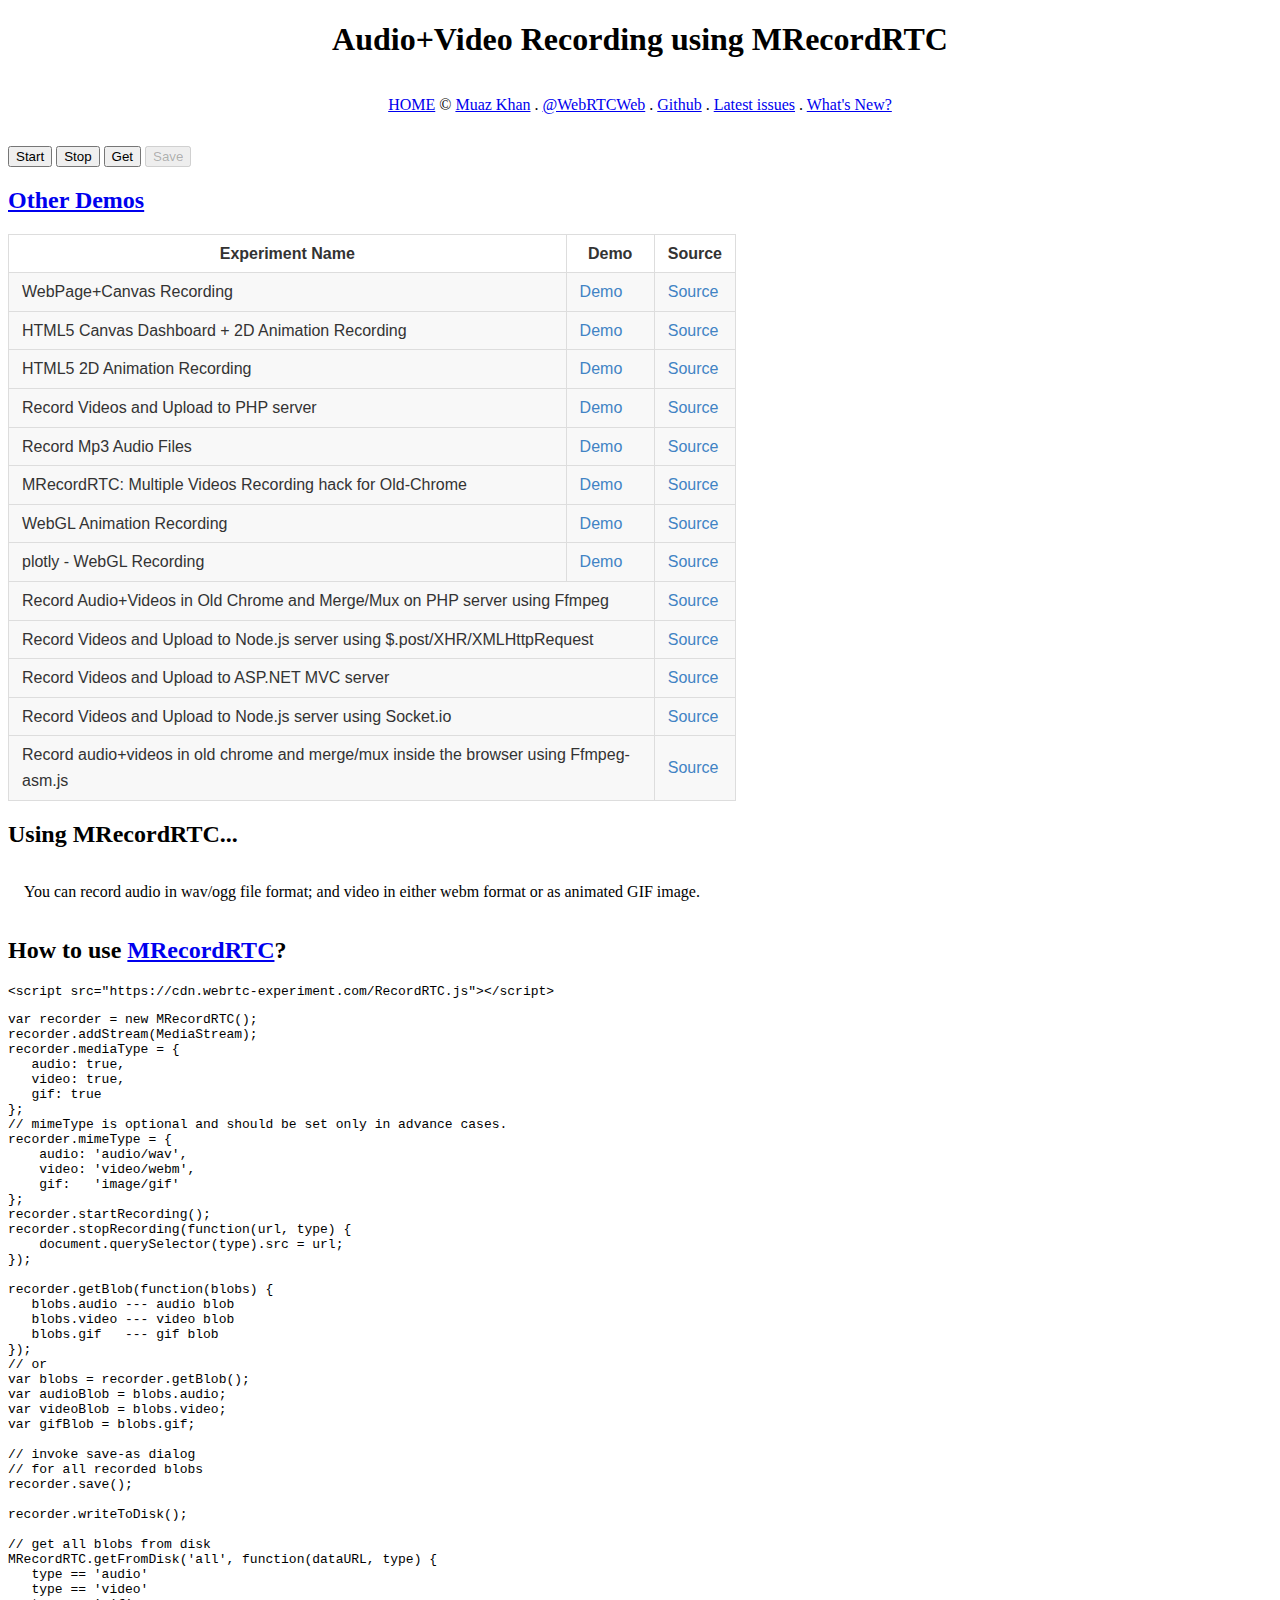
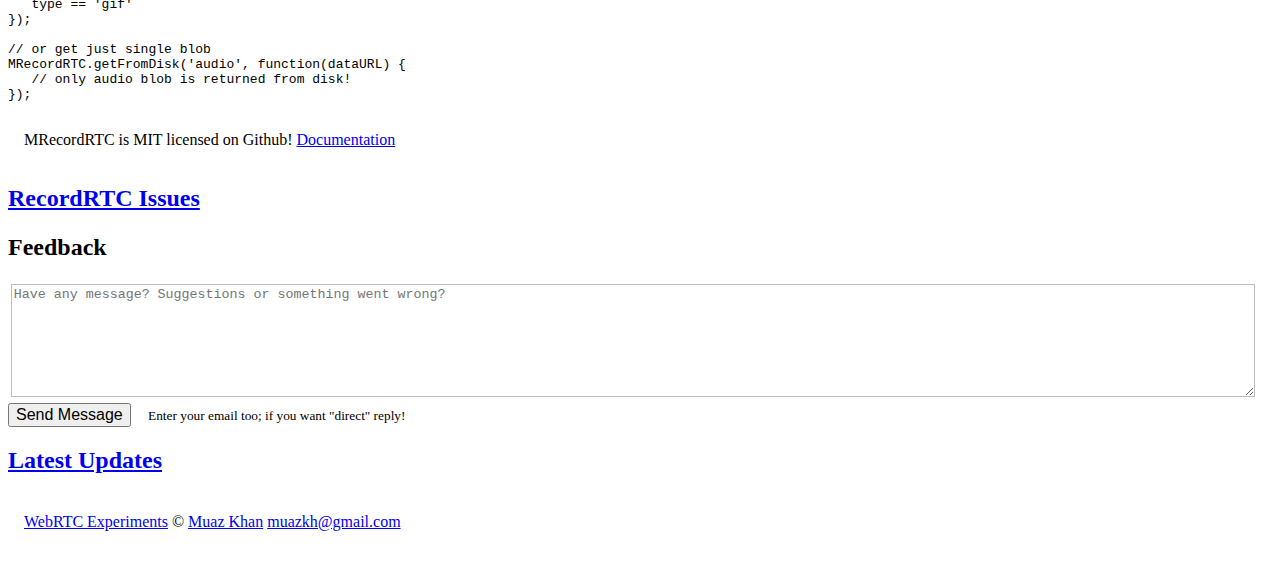
<file: server/bower_components/recordrtc/MRecordRTC/index.html>
<!--
> Muaz Khan     - www.MuazKhan.com
> MIT License   - www.WebRTC-Experiment.com/licence
> Documentation - github.com/muaz-khan/RecordRTC/tree/master/MRecordRTC
-->
<!DOCTYPE html>
<html lang="en">

<head>
    <title>Audio+Video Recording using MRecordRTC</title>
    <meta http-equiv="Content-Type" content="text/html; charset=UTF-8">
    <meta charset="utf-8">
    <meta name="viewport" content="width=device-width, initial-scale=1.0, user-scalable=no">
    <link rel="author" type="text/html" href="https://plus.google.com/+MuazKhan">
    <meta name="author" content="Muaz Khan">
    <meta http-equiv="X-UA-Compatible" content="IE=edge,chrome=1">
    <link rel="stylesheet" href="https://cdn.webrtc-experiment.com/style.css">

    <style>
    audio {
        vertical-align: bottom;
        width: 10em;
    }

    video {
        max-width: 100%;
        vertical-align: top;
    }

    input {
        border: 1px solid #d9d9d9;
        border-radius: 1px;
        font-size: 2em;
        margin: .2em;
        width: 30%;
    }

    p,
    .inner {
        padding: 1em;
    }

    li {
        border-bottom: 1px solid rgb(189, 189, 189);
        border-left: 1px solid rgb(189, 189, 189);
        padding: .5em;
    }

    label {
        display: inline-block;
        width: 8em;
    }
    </style>
    <script>
    document.createElement('article');
    document.createElement('footer');
    </script>

    <!-- script used for audio/video/gif recording -->
    <script src="https://cdn.webrtc-experiment.com/RecordRTC.js"></script>
    <script src="https://cdn.webrtc-experiment.com/DetectRTC.js"></script>
    <script src="https://cdn.webrtc-experiment.com/gif-recorder.js"></script>
    <script src="https://cdn.webrtc-experiment.com/getMediaElement.js"></script>

    <script src="https://webrtc.github.io/adapter/adapter-latest.js"></script>
</head>

<body>
    <article>
        <header style="text-align: center;">
            <h1>
                Audio+Video Recording using MRecordRTC
            </h1>
            <p>
                <a href="https://www.webrtc-experiment.com/">HOME</a>
                <span> &copy; </span>
                <a href="http://www.MuazKhan.com/" target="_blank">Muaz Khan</a> .
                <a href="http://twitter.com/WebRTCWeb" target="_blank" title="Twitter profile for WebRTC Experiments">@WebRTCWeb</a> .
                <a href="https://github.com/muaz-khan?tab=repositories" target="_blank" title="Github Profile">Github</a> .
                <a href="https://github.com/muaz-khan/WebRTC-Experiment/issues?state=open" target="_blank">Latest issues</a> .
                <a href="https://github.com/muaz-khan/WebRTC-Experiment/commits/master" target="_blank">What's New?</a>
            </p>
        </header>

        <div class="github-stargazers"></div>

        <section class="experiment">
            <button id="start">Start</button>
            <button id="stop">Stop</button>
            <button id="get">Get</button>
            <button id="save" disabled>Save</button>
            <div id="videos-container"></div>
            <audio id="audio"></audio>
        </section>

        <section class="experiment" id="other-demos">
            <h2 class="header">
                <a href="#other-demos">Other Demos</a>
            </h2>
            <table style="border-collapse: collapse; border-spacing: 0px; margin-top: 0px; margin-bottom: 16px; display: block; width: 728px; overflow: auto; word-break: normal; color: rgb(51, 51, 51); font-family: 'Helvetica Neue', Helvetica, 'Segoe UI', Arial, freesans, sans-serif; font-size: 16px; line-height: 25.6000003814697px;"><thead><tr style="border-top-width: 1px; border-top-style: solid; border-top-color: rgb(204, 204, 204);"><th style="padding: 6px 13px; border: 1px solid rgb(221, 221, 221);">Experiment Name</th><th style="padding: 6px 13px; border: 1px solid rgb(221, 221, 221);">Demo</th><th style="padding: 6px 13px; border: 1px solid rgb(221, 221, 221);">Source</th></tr></thead>
            <tbody>
                <tr style="border-top-width: 1px; border-top-style: solid; border-top-color: rgb(204, 204, 204); background-color: rgb(248, 248, 248);">
                    <td style="padding: 6px 13px; border: 1px solid rgb(221, 221, 221);">WebPage+Canvas Recording</td>
                    <td style="padding: 6px 13px; border: 1px solid rgb(221, 221, 221);"><a href="https://www.webrtc-experiment.com/RecordRTC/Canvas-Recording/webpage-recording.html" style="color: rgb(65, 131, 196); text-decoration: none; background: transparent;">Demo</a></td>
                    <td style="padding: 6px 13px; border: 1px solid rgb(221, 221, 221);"><a href="https://github.com/muaz-khan/RecordRTC/blob/master/Canvas-Recording/webpage-recording.html" style="color: rgb(65, 131, 196); text-decoration: none; background: transparent;">Source</a></td>
                </tr>

                <tr style="border-top-width: 1px; border-top-style: solid; border-top-color: rgb(204, 204, 204); background-color: rgb(248, 248, 248);">
                    <td style="padding: 6px 13px; border: 1px solid rgb(221, 221, 221);">HTML5 Canvas Dashboard + 2D Animation Recording</td>
                    <td style="padding: 6px 13px; border: 1px solid rgb(221, 221, 221);"><a href="https://www.webrtc-experiment.com/RecordRTC/Canvas-Recording/record-canvas-drawings.html" style="color: rgb(65, 131, 196); text-decoration: none; background: transparent;">Demo</a></td>
                    <td style="padding: 6px 13px; border: 1px solid rgb(221, 221, 221);"><a href="https://github.com/muaz-khan/RecordRTC/blob/master/Canvas-Recording/record-canvas-drawings.html" style="color: rgb(65, 131, 196); text-decoration: none; background: transparent;">Source</a></td>
                </tr>

                <tr style="border-top-width: 1px; border-top-style: solid; border-top-color: rgb(204, 204, 204); background-color: rgb(248, 248, 248);">
                    <td style="padding: 6px 13px; border: 1px solid rgb(221, 221, 221);">HTML5 2D Animation Recording</td>
                    <td style="padding: 6px 13px; border: 1px solid rgb(221, 221, 221);"><a href="https://www.webrtc-experiment.com/RecordRTC/Canvas-Recording/Canvas-Animation-Recording.html" style="color: rgb(65, 131, 196); text-decoration: none; background: transparent;">Demo</a></td>
                    <td style="padding: 6px 13px; border: 1px solid rgb(221, 221, 221);"><a href="https://github.com/muaz-khan/RecordRTC/blob/master/Canvas-Recording/Canvas-Animation-Recording.html" style="color: rgb(65, 131, 196); text-decoration: none; background: transparent;">Source</a></td>
                </tr>

                <tr style="border-top-width: 1px; border-top-style: solid; border-top-color: rgb(204, 204, 204); background-color: rgb(248, 248, 248);">
                    <td style="padding: 6px 13px; border: 1px solid rgb(221, 221, 221);">Record Videos and Upload to PHP server</td>
                    <td style="padding: 6px 13px; border: 1px solid rgb(221, 221, 221);"><a href="https://www.webrtc-experiment.com/RecordRTC/PHP/" style="color: rgb(65, 131, 196); text-decoration: none; background: transparent;">Demo</a></td>
                    <td style="padding: 6px 13px; border: 1px solid rgb(221, 221, 221);"><a href="https://github.com/muaz-khan/RecordRTC/tree/master/RecordRTC-to-PHP" style="color: rgb(65, 131, 196); text-decoration: none; background: transparent;">Source</a></td>
                </tr>

                <tr style="border-top-width: 1px; border-top-style: solid; border-top-color: rgb(204, 204, 204); background-color: rgb(248, 248, 248);">
                    <td style="padding: 6px 13px; border: 1px solid rgb(221, 221, 221);">Record Mp3 Audio Files</td>
                    <td style="padding: 6px 13px; border: 1px solid rgb(221, 221, 221);"><a href="https://www.webrtc-experiment.com/RecordRTC/Record-Mp3-or-Wav.html" style="color: rgb(65, 131, 196); text-decoration: none; background: transparent;">Demo</a></td>
                    <td style="padding: 6px 13px; border: 1px solid rgb(221, 221, 221);"><a href="https://github.com/muaz-khan/RecordRTC/blob/master/simple-demos/Record-Mp3-or-Wav.html" style="color: rgb(65, 131, 196); text-decoration: none; background: transparent;">Source</a></td>
                </tr>

                <tr style="border-top-width: 1px; border-top-style: solid; border-top-color: rgb(204, 204, 204); background-color: rgb(248, 248, 248);">
                    <td style="padding: 6px 13px; border: 1px solid rgb(221, 221, 221);">MRecordRTC: Multiple Videos Recording hack for Old-Chrome</td>
                    <td style="padding: 6px 13px; border: 1px solid rgb(221, 221, 221);"><a href="https://www.webrtc-experiment.com/RecordRTC/MRecordRTC/" style="color: rgb(65, 131, 196); text-decoration: none; background: transparent;">Demo</a></td>
                    <td style="padding: 6px 13px; border: 1px solid rgb(221, 221, 221);"><a href="https://github.com/muaz-khan/RecordRTC/tree/master/MRecordRTC" style="color: rgb(65, 131, 196); text-decoration: none; background: transparent;">Source</a></td>
                </tr>

                <tr style="border-top-width: 1px; border-top-style: solid; border-top-color: rgb(204, 204, 204); background-color: rgb(248, 248, 248);">
                    <td style="padding: 6px 13px; border: 1px solid rgb(221, 221, 221);">WebGL Animation Recording</td>
                    <td style="padding: 6px 13px; border: 1px solid rgb(221, 221, 221);"><a href="https://www.webrtc-experiment.com/RecordRTC/webgl/" style="color: rgb(65, 131, 196); text-decoration: none; background: transparent;">Demo</a></td>
                    <td style="padding: 6px 13px; border: 1px solid rgb(221, 221, 221);"><a href="https://github.com/muaz-khan/RecordRTC/tree/master/WebGL-Recording" style="color: rgb(65, 131, 196); text-decoration: none; background: transparent;">Source</a></td>
                </tr>

                <tr style="border-top-width: 1px; border-top-style: solid; border-top-color: rgb(204, 204, 204); background-color: rgb(248, 248, 248);">
                    <td style="padding: 6px 13px; border: 1px solid rgb(221, 221, 221);">plotly - WebGL Recording</td>
                    <td style="padding: 6px 13px; border: 1px solid rgb(221, 221, 221);"><a href="https://www.webrtc-experiment.com/RecordRTC/plotly.html" style="color: rgb(65, 131, 196); text-decoration: none; background: transparent;">Demo</a></td>
                    <td style="padding: 6px 13px; border: 1px solid rgb(221, 221, 221);"><a href="https://github.com/muaz-khan/RecordRTC/tree/master/WebGL-Recording/plotly.html" style="color: rgb(65, 131, 196); text-decoration: none; background: transparent;">Source</a></td>
                </tr>

                <tr style="border-top-width: 1px; border-top-style: solid; border-top-color: rgb(204, 204, 204); background-color: rgb(248, 248, 248);">
                    <td style="padding: 6px 13px; border: 1px solid rgb(221, 221, 221);" colspan=2>Record Audio+Videos in Old Chrome and Merge/Mux on PHP server using Ffmpeg</td>
                    <td style="padding: 6px 13px; border: 1px solid rgb(221, 221, 221);"><a href="https://github.com/muaz-khan/RecordRTC/tree/master/PHP-and-FFmpeg" style="color: rgb(65, 131, 196); text-decoration: none; background: transparent;">Source</a></td>
                </tr>

                <tr style="border-top-width: 1px; border-top-style: solid; border-top-color: rgb(204, 204, 204); background-color: rgb(248, 248, 248);">
                    <td style="padding: 6px 13px; border: 1px solid rgb(221, 221, 221);" colspan=2>Record Videos and Upload to Node.js server using $.post/XHR/XMLHttpRequest</td>
                    <td style="padding: 6px 13px; border: 1px solid rgb(221, 221, 221);"><a href="https://github.com/muaz-khan/RecordRTC/tree/master/RecordRTC-to-Nodejs" style="color: rgb(65, 131, 196); text-decoration: none; background: transparent;">Source</a></td>
                </tr>

                <tr style="border-top-width: 1px; border-top-style: solid; border-top-color: rgb(204, 204, 204); background-color: rgb(248, 248, 248);">
                    <td style="padding: 6px 13px; border: 1px solid rgb(221, 221, 221);" colspan=2>Record Videos and Upload to ASP.NET MVC server</td>
                    <td style="padding: 6px 13px; border: 1px solid rgb(221, 221, 221);"><a href="https://github.com/muaz-khan/RecordRTC/tree/master/RecordRTC-to-ASPNETMVC" style="color: rgb(65, 131, 196); text-decoration: none; background: transparent;">Source</a></td>
                </tr>

                <tr style="border-top-width: 1px; border-top-style: solid; border-top-color: rgb(204, 204, 204); background-color: rgb(248, 248, 248);">
                    <td style="padding: 6px 13px; border: 1px solid rgb(221, 221, 221);" colspan=2>Record Videos and Upload to Node.js server using Socket.io</td>
                    <td style="padding: 6px 13px; border: 1px solid rgb(221, 221, 221);"><a href="https://github.com/muaz-khan/RecordRTC/tree/master/RecordRTC-over-Socketio" style="color: rgb(65, 131, 196); text-decoration: none; background: transparent;">Source</a></td>
                </tr>

                <tr style="border-top-width: 1px; border-top-style: solid; border-top-color: rgb(204, 204, 204); background-color: rgb(248, 248, 248);">
                    <td style="padding: 6px 13px; border: 1px solid rgb(221, 221, 221);" colspan=2>Record audio+videos in old chrome and merge/mux inside the browser using Ffmpeg-asm.js</td>
                    <td style="padding: 6px 13px; border: 1px solid rgb(221, 221, 221);"><a href="https://www.webrtc-experiment.com/ffmpeg/" style="color: rgb(65, 131, 196); text-decoration: none; background: transparent;">Source</a></td>
                </tr>
            </tbody>
            </table>
        </section>

        <script>
        function captureUserMedia(mediaConstraints, successCallback, errorCallback) {
            navigator.mediaDevices.getUserMedia(mediaConstraints).then(successCallback).catch(errorCallback);
        }

        var videosContainer = document.getElementById('videos-container');

        var mRecordRTC = new MRecordRTC();
        mRecordRTC.mediaType = {
            audio: true, // or StereoAudioRecorder or MediaStreamRecorder
            video: true  // or WhammyRecorder      or MediaStreamRecorder
        };

        if (DetectRTC.browser.name === 'Edge') {
            // Microsoft Edge currently supports only audio and gif recording
            mRecordRTC.mediaType = {
                audio: StereoAudioRecorder
            };
        }
        // mRecordRTC.bufferSize = 16384;

        document.querySelector('#start').onclick = function() {
            this.disabled = true;

            captureUserMedia({
                audio: true,
                video: true
            }, function(stream) {
                var video = document.createElement('video');

                setSrcObject(stream, video);

                video.play();
                var mediaElement = getMediaElement(video, {
                    buttons: [],
                    showOnMouseEnter: false,
                    enableTooltip: false,
                    onMuted: function() {
                        document.querySelector('#audio').muted = true;
                    },
                    onUnMuted: function() {
                        document.querySelector('#audio').muted = false;
                        document.querySelector('#audio').play();
                    }
                });
                videosContainer.appendChild(mediaElement);

                mRecordRTC.addStream(stream);
                mRecordRTC.startRecording();
            }, function(error) {
                alert(JSON.stringify(error));
            });
        };

        document.querySelector('#stop').onclick = function() {
            this.disabled = true;

            mRecordRTC.stopRecording(function(url, type) {
                document.querySelector(type).src = url;
                document.querySelector(type).play();

                // fixing firefox playback issue
                if (!!navigator.mozGetUserMedia) {
                    document.querySelector(type).onended = function() {
                        document.querySelector(type).src = URL.createObjectURL(mRecordRTC.getBlob()[type]);
                        document.querySelector(type).play();
                    };
                }

                mRecordRTC.writeToDisk();
                save.disabled = false;
            });
        };

        document.getElementById('save').onclick = function() {
            this.disabled = true;
            mRecordRTC.save();
        };

        document.querySelector('#get').onclick = function() {
            this.disabled = true;

            !!navigator.webkitGetUserMedia && MRecordRTC.getFromDisk('all', function(dataURL, type) {
                if (!dataURL) return;

                if (type == 'audio') {
                    document.querySelector('#audio').src = dataURL;
                }
                if (type == 'video') {
                    var video = document.createElement('video');
                    video.src = dataURL;
                    var mediaElement = getMediaElement(video, {
                        buttons: ['mute-video'],
                        showOnMouseEnter: false,
                        enableTooltip: false,
                        onMuted: function() {
                            document.querySelector('#audio').muted = true;
                        },
                        onUnMuted: function() {
                            document.querySelector('#audio').muted = false;
                            document.querySelector('#audio').play();
                        }
                    });
                    videosContainer.appendChild(mediaElement);
                    document.querySelector('#audio').play();
                    mediaElement.media.play();
                }

                if (type == 'gif') {
                    var gifImage = document.createElement('img');
                    gifImage.src = dataURL;
                    videosContainer.appendChild(gifImage);
                }
            });

            !!navigator.mozGetUserMedia && MRecordRTC.getFromDisk('video', function(dataURL) {
                if (!dataURL) return;

                var video = document.createElement('video');
                video.src = dataURL;
                var mediaElement = getMediaElement(video, {
                    buttons: ['mute-video'],
                    showOnMouseEnter: false,
                    enableTooltip: false,
                    onMuted: function() {
                        mediaElement.muted = true;
                    },
                    onUnMuted: function() {
                        mediaElement.muted = false;
                        mediaElement.play();
                    }
                });
                videosContainer.appendChild(mediaElement);
                mediaElement.media.play();
            });
        };

        window.addEventListener('beforeunload', function() {
            document.querySelector('#start').disabled = false;
            document.querySelector('#stop').disabled = false;
            document.querySelector('#get').disabled = false;
        }, false);
        </script>

        <section class="experiment">
            <h2 class="header">Using MRecordRTC...</h2>
            <p style="margin-top: 0;">
                You can record audio in wav/ogg file format; and video in either webm format or as animated GIF image.</p>
        </section>

        <section class="experiment">
            <h2 class="header">
                How to use <a href="https://github.com/muaz-khan/RecordRTC/tree/master/MRecordRTC">MRecordRTC</a>?</h2>
            <pre>
&lt;script src="https://cdn.webrtc-experiment.com/RecordRTC.js"&gt;&lt;/script&gt;
</pre>
        </section>
        <section class="experiment">
            <pre>
var recorder = new MRecordRTC();
recorder.addStream(MediaStream);
recorder.mediaType = {
   audio: true,
   video: true,
   gif: true
};
// mimeType is optional and should be set only in advance cases.
recorder.mimeType = {
    audio: 'audio/wav',
    video: 'video/webm',
    gif:   'image/gif'
};
recorder.startRecording();
recorder.stopRecording(function(url, type) {
    document.querySelector(type).src = url;
});

recorder.getBlob(function(blobs) {
   blobs.audio --- audio blob
   blobs.video --- video blob
   blobs.gif   --- gif blob
});
// or
var blobs = recorder.getBlob();
var audioBlob = blobs.audio;
var videoBlob = blobs.video;
var gifBlob = blobs.gif;

// invoke save-as dialog
// for all recorded blobs
recorder.save();

recorder.writeToDisk();

// get all blobs from disk
MRecordRTC.getFromDisk('all', function(dataURL, type) {
   type == 'audio'
   type == 'video'
   type == 'gif'
});

// or get just single blob
MRecordRTC.getFromDisk('audio', function(dataURL) {
   // only audio blob is returned from disk!
});
</pre>

        </section>

        <section class="experiment">
            <p style="margin-top: 0;">
                MRecordRTC is MIT licensed on Github! <a href="https://github.com/muaz-khan/RecordRTC/tree/master/MRecordRTC">Documentation</a>
            </p>
        </section>

        <section class="experiment own-widgets">
            <h2 class="header" id="updates" style="color: red; padding-bottom: .1em;"><a href="https://github.com/muaz-khan/RecordRTC/issues" target="_blank">RecordRTC Issues</a>
            </h2>
            <div id="github-issues"></div>
        </section>

        <section class="experiment">
            <h2 class="header" id="feedback">Feedback</h2>
            <div>
                <textarea id="message" style="border: 1px solid rgb(189, 189, 189); height: 8em; margin: .2em; outline: none; resize: vertical; width: 98%;" placeholder="Have any message? Suggestions or something went wrong?"></textarea>
            </div>
            <button id="send-message" style="font-size: 1em;">Send Message</button>
            <small style="margin-left: 1em;">Enter your email too; if you want "direct" reply!</small>
        </section>

        <section class="experiment own-widgets latest-commits">
            <h2 class="header" id="updates" style="color: red; padding-bottom: .1em;"><a href="https://github.com/muaz-khan/RecordRTC/commits/master" target="_blank">Latest Updates</a>
            </h2>
            <div id="github-commits"></div>
        </section>
    </article>

    <a href="https://github.com/muaz-khan/RecordRTC/tree/master/MRecordRTC" class="fork-left"></a>

    <footer>
        <p>
            <a href="https://www.webrtc-experiment.com/">WebRTC Experiments</a> © <a href="https://plus.google.com/+MuazKhan" rel="author" target="_blank">Muaz Khan</a>
            <a href="mailto:muazkh@gmail.com" target="_blank">muazkh@gmail.com</a>
        </p>
    </footer>

    <!-- commits.js is useless for you! -->
    <script>
        window.useThisGithubPath = 'muaz-khan/RecordRTC';
    </script>
    <script src="https://cdn.webrtc-experiment.com/commits.js" async></script>
</body>

</html>
</file>
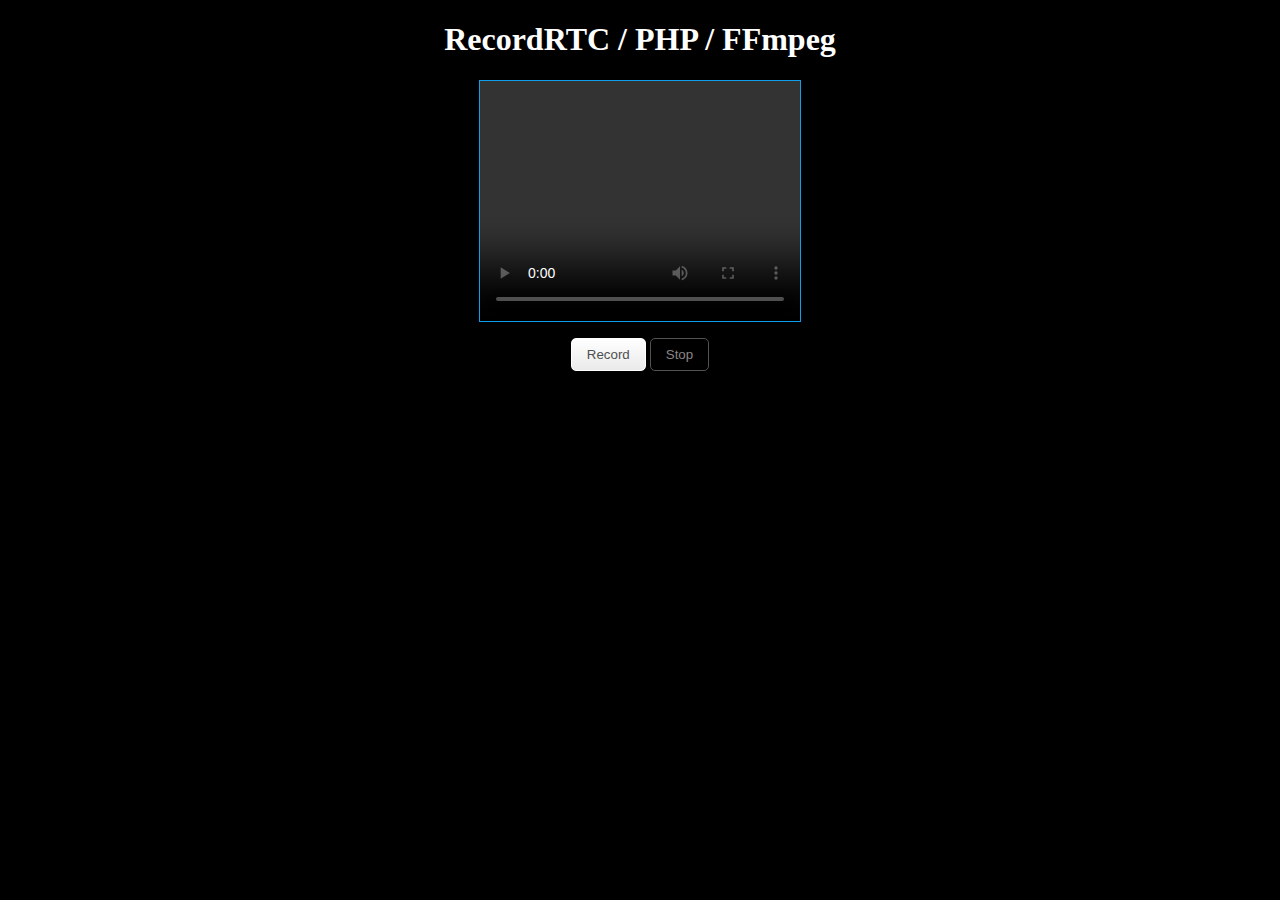
<file: server/bower_components/recordrtc/PHP-and-FFmpeg/index.html>
<!--
// Muaz Khan         - www.MuazKhan.com
// MIT License       - www.WebRTC-Experiment.com/licence
// Documentation     - github.com/muaz-khan/WebRTC-Experiment/tree/master/RecordRTC
-->

<!DOCTYPE html>
<html lang="en">

<head>
    <title>RecordRTC / PHP / FFmpeg</title>
    <meta http-equiv="Content-Type" content="text/html; charset=UTF-8">
    <meta charset="utf-8">
    <meta name="viewport" content="width=device-width, initial-scale=1.0, user-scalable=no">
    <link rel="author" type="text/html" href="https://plus.google.com/+MuazKhan">
    <meta name="author" content="Muaz Khan">
    <meta http-equiv="X-UA-Compatible" content="IE=edge,chrome=1">

    <style>
    body,
    html {
        background: black;
        color: white;
        text-align: center;
    }
    
    button,
    a {
        background: -webkit-gradient(linear, 50% 0, 50% 100%, color-stop(0%, #fff), color-stop(100%, #eaeaea));
        background: -webkit-linear-gradient(top, #fff, #eaeaea);
        background: -moz-linear-gradient(top, #fff, #eaeaea);
        background: -o-linear-gradient(top, #fff, #eaeaea);
        background: linear-gradient(top, #fff, #eaeaea);
        border: 1px solid white;
        border-radius: 5px;
        color: #4f4f4f;
        padding: 8px 15px;
        text-decoration: none;
        text-transform: capitalize;
    }
    
    button:hover,
    a:hover,
    button:active,
    a:active,
    button:focus,
    a:focus {
        -moz-box-shadow: inset 0 0 5px rgba(0, 0, 0, 0.5);
        -webkit-box-shadow: inset 0 0 5px rgba(0, 0, 0, 0.5);
        background: #303030;
        border-color: white;
        box-shadow: inset 0 0 5px rgba(0, 0, 0, 0.5);
        color: white;
    }
    
    button[disabled] {
        background: transparent;
        border-color: rgb(83, 81, 81);
        color: rgb(139, 133, 133);
    }
    </style>

    <!-- script used for audio/video/gif recording -->
    <script src="https://cdn.webrtc-experiment.com/RecordRTC.js"></script>
</head>

<body style="text-align: center;">
    <h1>
        RecordRTC / PHP / FFmpeg
    </h1>
    <section class="experiment">
        <p style="text-align: center;">
            <video id="preview" controls style="border: 1px solid rgb(15, 158, 238); height: 240px; max-width: 100%; vertical-align: top; width: 320px;"></video>
        </p>

        <button id="record">Record</button>
        <button id="stop" disabled>Stop</button>

        <div id="container" style="padding: 1em 2em;"></div>
    </section>

<script>
function PostBlob(audioBlob, videoBlob, fileName) {
    var formData = new FormData();
    formData.append('filename', fileName);
    formData.append('audio-blob', audioBlob);
    formData.append('video-blob', videoBlob);
    xhr('save.php', formData, function(ffmpeg_output) {
        document.querySelector('h1').innerHTML = ffmpeg_output.replace(/\\n/g, '<br />');
        preview.src = 'uploads/' + fileName + '-merged.webm';
        preview.play();
        preview.muted = false;
    });
}

var record = document.getElementById('record');
var stop = document.getElementById('stop');

var audio = document.querySelector('audio');

var recordVideo = document.getElementById('record-video');
var preview = document.getElementById('preview');

var container = document.getElementById('container');

var recordAudio, recordVideo;
record.onclick = function() {
    record.disabled = true;
    !window.stream && navigator.getUserMedia({
        audio: true,
        video: true
    }, function(stream) {
        window.stream = stream;
        onstream();
    }, function(error) {
        alert(JSON.stringify(error, null, '\t'));
    });

    window.stream && onstream();

    function onstream() {
        preview.src = window.URL.createObjectURL(stream);
        preview.play();
        preview.muted = true;

        recordAudio = RecordRTC(stream, {
            type: 'audio',
            recorderType: StereoAudioRecorder,
            // bufferSize: 16384,
            onAudioProcessStarted: function() {
                recordVideo.startRecording();
            }
        });

        var videoOnlyStream = new MediaStream();
        videoOnlyStream.addTrack(stream.getVideoTracks()[0]);
        recordVideo = RecordRTC(videoOnlyStream, {
            type: 'video',
            // recorderType: MediaStreamRecorder || WhammyRecorder
        });

        recordAudio.startRecording();

        stop.disabled = false;
    }
};

var fileName;
stop.onclick = function() {
    document.querySelector('h1').innerHTML = 'Getting Blobs...';

    record.disabled = false;
    stop.disabled = true;

    preview.src = '';
    preview.poster = 'ajax-loader.gif';

    fileName = Math.round(Math.random() * 99999999) + 99999999;

    recordAudio.stopRecording(function() {
        document.querySelector('h1').innerHTML = 'Got audio-blob. Getting video-blob...';
        recordVideo.stopRecording(function() {
            document.querySelector('h1').innerHTML = 'Uploading to server...';
            PostBlob(recordAudio.getBlob(), recordVideo.getBlob(), fileName);
        });
    });
};

function xhr(url, data, callback) {
    var request = new XMLHttpRequest();
    request.onreadystatechange = function() {
        if (request.readyState == 4 && request.status == 200) {
            callback(request.responseText);
        }
    };
    request.open('POST', url);
    request.send(data);
}
</script>
</body>

</html>
</file>
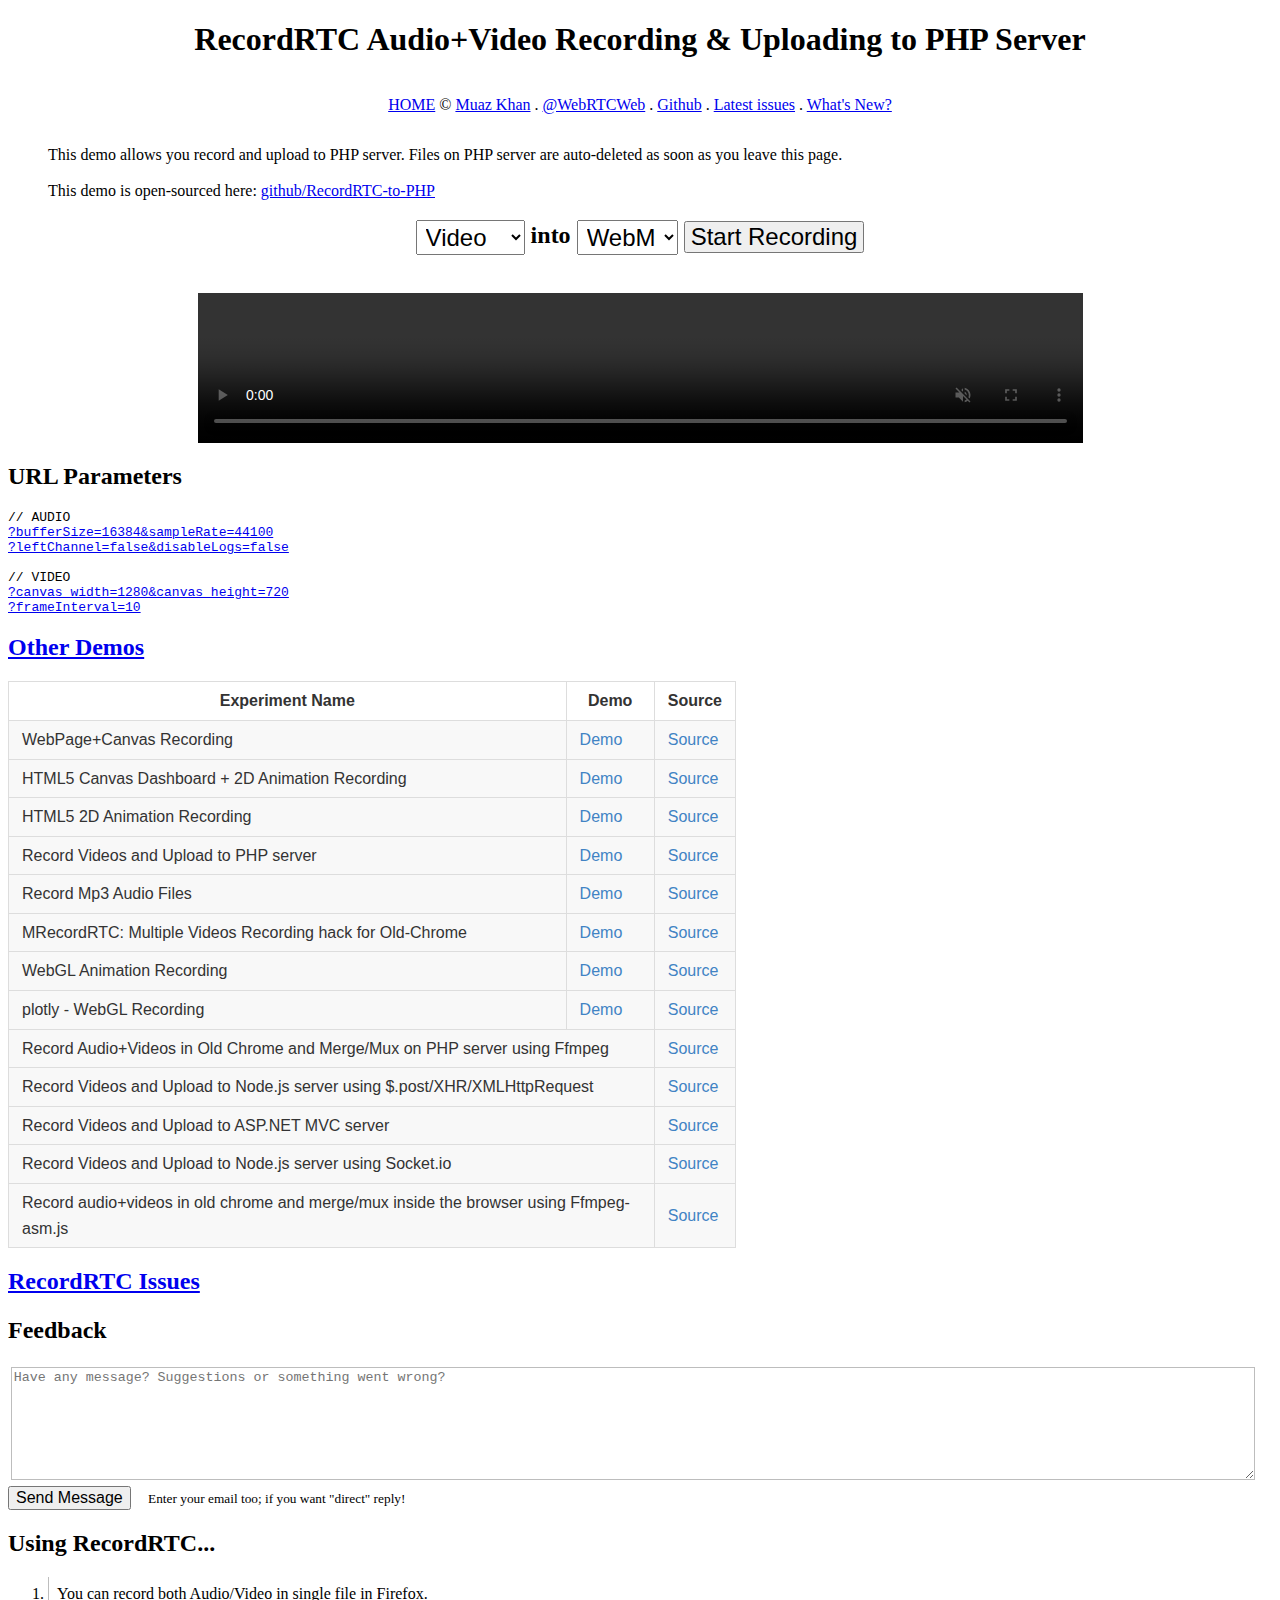
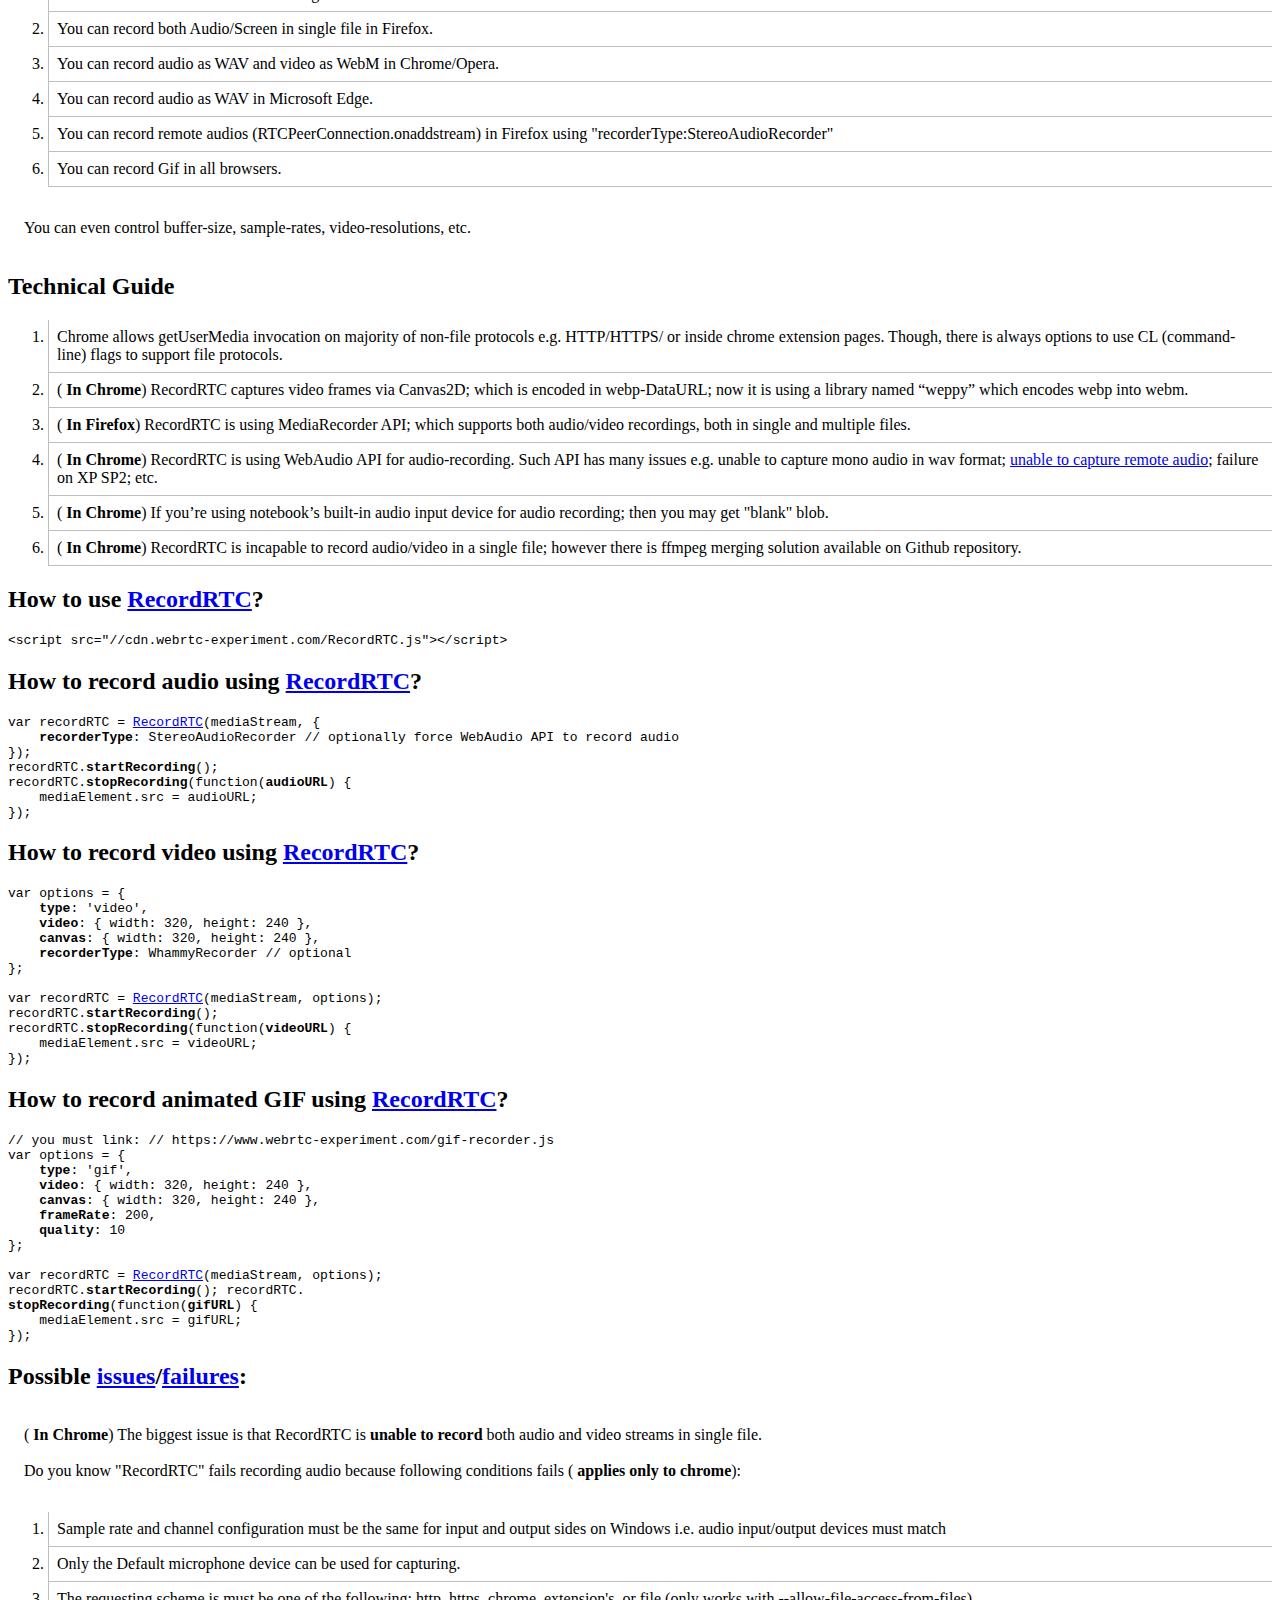
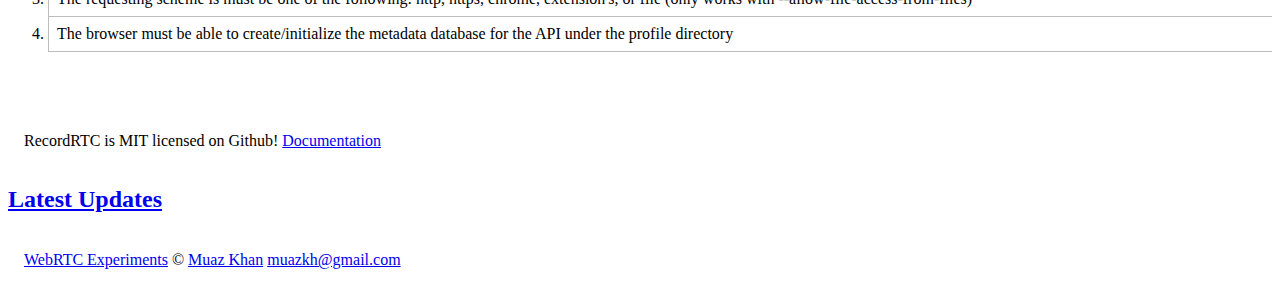
<file: server/bower_components/recordrtc/RecordRTC-to-PHP/index.html>
<!--
> Muaz Khan     - www.MuazKhan.com
> MIT License   - www.WebRTC-Experiment.com/licence
> Documentation - github.com/muaz-khan/RecordRTC
> and           - RecordRTC.org
-->
<!DOCTYPE html>
<html lang="en">

<head>
    <title>RecordRTC Audio+Video Recording & Uploading to PHP Server</title>
    <meta http-equiv="Content-Type" content="text/html; charset=UTF-8">
    <meta charset="utf-8">
    <meta name="viewport" content="width=device-width, initial-scale=1.0, user-scalable=no">
    <link rel="author" type="text/html" href="https://plus.google.com/+MuazKhan">
    <meta name="author" content="Muaz Khan">
    <meta http-equiv="X-UA-Compatible" content="IE=edge,chrome=1">

    <link rel="stylesheet" href="https://cdn.webrtc-experiment.com/style.css">

    <style>
    audio {
        vertical-align: bottom;
        width: 10em;
    }
    video {
        max-width: 100%;
        vertical-align: top;
    }
    input {
        border: 1px solid #d9d9d9;
        border-radius: 1px;
        font-size: 2em;
        margin: .2em;
        width: 30%;
    }
    p,
    .inner {
        padding: 1em;
    }
    li {
        border-bottom: 1px solid rgb(189, 189, 189);
        border-left: 1px solid rgb(189, 189, 189);
        padding: .5em;
    }
    label {
        display: inline-block;
        width: 8em;
    }
    </style>

    <style>
        .recordrtc button {
            font-size: inherit;
        }

        .recordrtc button, .recordrtc select {
            vertical-align: middle;
            line-height: 1;
            padding: 2px 5px;
            height: auto;
            font-size: inherit;
            margin: 0;
        }

        .recordrtc, .recordrtc .header {
            display: block;
            text-align: center;
            padding-top: 0;
        }

        .recordrtc video {
            width: 70%;
        }

        .recordrtc option[disabled] {
            display: none;
        }
    </style>

    <script src="https://cdn.webrtc-experiment.com/RecordRTC.js"></script>
    <script src="https://cdn.webrtc-experiment.com/gif-recorder.js"></script>
    <script src="https://cdn.webrtc-experiment.com/getScreenId.js"></script>

    <!-- for Edige/FF/Chrome/Opera/etc. getUserMedia support -->
    <script src="https://cdn.webrtc-experiment.com/gumadapter.js"></script>
</head>

<body>
    <article>
        <header style="text-align: center;">
            <h1>
                RecordRTC Audio+Video Recording & Uploading to PHP Server
            </h1>
            <p>
                <a href="https://www.webrtc-experiment.com/RecordRTC/">HOME</a>
                <span> &copy; </span>
                <a href="http://www.MuazKhan.com/" target="_blank">Muaz Khan</a> .
                <a href="http://twitter.com/WebRTCWeb" target="_blank" title="Twitter profile for WebRTC Experiments">@WebRTCWeb</a> .
                <a href="https://github.com/muaz-khan?tab=repositories" target="_blank" title="Github Profile">Github</a> .
                <a href="https://github.com/muaz-khan/RecordRTC/issues?state=open" target="_blank">Latest issues</a> .
                <a href="https://github.com/muaz-khan/RecordRTC/commits/master" target="_blank">What's New?</a>
            </p>
        </header>

        <div class="github-stargazers"></div>

        <blockquote class="inline">
            This demo allows you record and upload to PHP server. Files on PHP server are auto-deleted as soon as you leave this page.

            <br><br>
            This demo is open-sourced here: <a href="https://github.com/muaz-khan/RecordRTC/tree/master/RecordRTC-to-PHP">github/RecordRTC-to-PHP</a>
        </blockquote>

        <section class="experiment recordrtc">
            <h2 class="header">
                <select class="recording-media">
                    <option value="record-video">Video</option>
                    <option value="record-audio">Audio</option>
                    <option value="record-screen">Screen</option>
                </select>

                into
                <select class="media-container-format">
                    <option>WebM</option>
                    <option disabled>Mp4</option>
                    <option disabled>WAV</option>
                    <option disabled>Ogg</option>
                    <option>Gif</option>
                </select>

                <button>Start Recording</button>
            </h2>

            <div style="text-align: center; display: none;">
                <button id="save-to-disk">Save To Disk</button>
                <button id="open-new-tab">Open New Tab</button>
                <button id="upload-to-server">Upload To Server</button>
            </div>

            <br>

            <video controls muted></video>
        </section>

        <script>
            (function() {
                var params = {},
                    r = /([^&=]+)=?([^&]*)/g;

                function d(s) {
                    return decodeURIComponent(s.replace(/\+/g, ' '));
                }

                var match, search = window.location.search;
                while (match = r.exec(search.substring(1))) {
                    params[d(match[1])] = d(match[2]);

                    if(d(match[2]) === 'true' || d(match[2]) === 'false') {
                        params[d(match[1])] = d(match[2]) === 'true' ? true : false;
                    }
                }

                window.params = params;
            })();
        </script>

        <script>
            var recordingDIV = document.querySelector('.recordrtc');
            var recordingMedia = recordingDIV.querySelector('.recording-media');
            var recordingPlayer = recordingDIV.querySelector('video');
            var mediaContainerFormat = recordingDIV.querySelector('.media-container-format');

            recordingDIV.querySelector('button').onclick = function() {
                var button = this;

                if(button.innerHTML === 'Stop Recording') {
                    button.disabled = true;
                    button.disableStateWaiting = true;
                    setTimeout(function() {
                        button.disabled = false;
                        button.disableStateWaiting = false;
                    }, 2 * 1000);

                    button.innerHTML = 'Star Recording';

                    function stopStream() {
                        if(button.stream && button.stream.stop) {
                            button.stream.stop();
                            button.stream = null;
                        }
                    }

                    if(button.recordRTC) {
                        if(button.recordRTC.length) {
                            button.recordRTC[0].stopRecording(function(url) {
                                if(!button.recordRTC[1]) {
                                    button.recordingEndedCallback(url);
                                    stopStream();

                                    saveToDiskOrOpenNewTab(button.recordRTC[0]);
                                    return;
                                }

                                button.recordRTC[1].stopRecording(function(url) {
                                    button.recordingEndedCallback(url);
                                    stopStream();
                                });
                            });
                        }
                        else {
                            button.recordRTC.stopRecording(function(url) {
                                button.recordingEndedCallback(url);
                                stopStream();

                                saveToDiskOrOpenNewTab(button.recordRTC);
                            });
                        }
                    }

                    return;
                }

                button.disabled = true;

                var commonConfig = {
                    onMediaCaptured: function(stream) {
                        button.stream = stream;
                        if(button.mediaCapturedCallback) {
                            button.mediaCapturedCallback();
                        }

                        button.innerHTML = 'Stop Recording';
                        button.disabled = false;
                    },
                    onMediaStopped: function() {
                        button.innerHTML = 'Start Recording';

                        if(!button.disableStateWaiting) {
                            button.disabled = false;
                        }
                    },
                    onMediaCapturingFailed: function(error) {
                        if(error.name === 'PermissionDeniedError' && !!navigator.mozGetUserMedia) {
                            InstallTrigger.install({
                                'Foo': {
                                    // https://addons.mozilla.org/firefox/downloads/latest/655146/addon-655146-latest.xpi?src=dp-btn-primary
                                    URL: 'https://addons.mozilla.org/en-US/firefox/addon/enable-screen-capturing/',
                                    toString: function () {
                                        return this.URL;
                                    }
                                }
                            });
                        }

                        commonConfig.onMediaStopped();
                    }
                };

                if(recordingMedia.value === 'record-video') {
                    captureVideo(commonConfig);

                    button.mediaCapturedCallback = function() {
                        button.recordRTC = RecordRTC(button.stream, {
                            type: mediaContainerFormat.value === 'Gif' ? 'gif' : 'video',
                            disableLogs: params.disableLogs || false,
                            canvas: {
                                width: params.canvas_width || 320,
                                height: params.canvas_height || 240
                            },
                            frameInterval: typeof params.frameInterval !== 'undefined' ? parseInt(params.frameInterval) : 20 // minimum time between pushing frames to Whammy (in milliseconds)
                        });

                        button.recordingEndedCallback = function(url) {
                            recordingPlayer.src = null;
                            recordingPlayer.srcObject = null;

                            if(mediaContainerFormat.value === 'Gif') {
                                recordingPlayer.pause();
                                recordingPlayer.poster = url;

                                recordingPlayer.onended = function() {
                                    recordingPlayer.pause();
                                    recordingPlayer.poster = URL.createObjectURL(button.recordRTC.blob);
                                };
                                return;
                            }

                            recordingPlayer.src = url;
                            recordingPlayer.play();

                            recordingPlayer.onended = function() {
                                recordingPlayer.pause();
                                recordingPlayer.src = URL.createObjectURL(button.recordRTC.blob);
                            };
                        };

                        button.recordRTC.startRecording();
                    };
                }

                if(recordingMedia.value === 'record-audio') {
                    captureAudio(commonConfig);

                    button.mediaCapturedCallback = function() {
                        button.recordRTC = RecordRTC(button.stream, {
                            type: 'audio',
                            bufferSize: typeof params.bufferSize == 'undefined' ? 0 : parseInt(params.bufferSize),
                            sampleRate: typeof params.sampleRate == 'undefined' ? 44100 : parseInt(params.sampleRate),
                            leftChannel: params.leftChannel || false,
                            disableLogs: params.disableLogs || false,
                            recorderType: webrtcDetectedBrowser === 'edge' ? StereoAudioRecorder : null
                        });

                        button.recordingEndedCallback = function(url) {
                            var audio = new Audio();
                            audio.src = url;
                            audio.controls = true;
                            recordingPlayer.parentNode.appendChild(document.createElement('hr'));
                            recordingPlayer.parentNode.appendChild(audio);

                            if(audio.paused) audio.play();

                            audio.onended = function() {
                                audio.pause();
                                audio.src = URL.createObjectURL(button.recordRTC.blob);
                            };
                        };

                        button.recordRTC.startRecording();
                    };
                }

                if(recordingMedia.value === 'record-audio-plus-video') {
                    captureAudioPlusVideo(commonConfig);

                    button.mediaCapturedCallback = function() {

                        if(webrtcDetectedBrowser !== 'firefox') { // opera or chrome etc.
                            button.recordRTC = [];

                            if(!params.bufferSize) {
                                // it fixes audio issues whilst recording 720p
                                params.bufferSize = 16384;
                            }

                            var audioRecorder = RecordRTC(button.stream, {
                                type: 'audio',
                                bufferSize: typeof params.bufferSize == 'undefined' ? 0 : parseInt(params.bufferSize),
                                sampleRate: typeof params.sampleRate == 'undefined' ? 44100 : parseInt(params.sampleRate),
                                leftChannel: params.leftChannel || false,
                                disableLogs: params.disableLogs || false,
                                recorderType: webrtcDetectedBrowser === 'edge' ? StereoAudioRecorder : null
                            });

                            var videoRecorder = RecordRTC(button.stream, {
                                type: 'video',
                                disableLogs: params.disableLogs || false,
                                canvas: {
                                    width: params.canvas_width || 320,
                                    height: params.canvas_height || 240
                                },
                                frameInterval: typeof params.frameInterval !== 'undefined' ? parseInt(params.frameInterval) : 20 // minimum time between pushing frames to Whammy (in milliseconds)
                            });

                            // to sync audio/video playbacks in browser!
                            videoRecorder.initRecorder(function() {
                                audioRecorder.initRecorder(function() {
                                    audioRecorder.startRecording();
                                    videoRecorder.startRecording();
                                });
                            });

                            button.recordRTC.push(audioRecorder, videoRecorder);

                            button.recordingEndedCallback = function() {
                                var audio = new Audio();
                                audio.src = audioRecorder.toURL();
                                audio.controls = true;
                                audio.autoplay = true;

                                audio.onloadedmetadata = function() {
                                    recordingPlayer.src = videoRecorder.toURL();
                                    recordingPlayer.play();
                                };

                                recordingPlayer.parentNode.appendChild(document.createElement('hr'));
                                recordingPlayer.parentNode.appendChild(audio);

                                if(audio.paused) audio.play();
                            };
                            return;
                        }

                        button.recordRTC = RecordRTC(button.stream, {
                            type: 'video',
                            disableLogs: params.disableLogs || false,
                            // we can't pass bitrates or framerates here
                            // Firefox MediaRecorder API lakes these features
                        });

                        button.recordingEndedCallback = function(url) {
                            recordingPlayer.srcObject = null;
                            recordingPlayer.muted = false;
                            recordingPlayer.src = url;
                            recordingPlayer.play();

                            recordingPlayer.onended = function() {
                                recordingPlayer.pause();
                                recordingPlayer.src = URL.createObjectURL(button.recordRTC.blob);
                            };
                        };

                        button.recordRTC.startRecording();
                    };
                }

                if(recordingMedia.value === 'record-screen') {
                    captureScreen(commonConfig);

                    button.mediaCapturedCallback = function() {
                        button.recordRTC = RecordRTC(button.stream, {
                            type: mediaContainerFormat.value === 'Gif' ? 'gif' : 'video',
                            disableLogs: params.disableLogs || false,
                            canvas: {
                                width: params.canvas_width || 320,
                                height: params.canvas_height || 240
                            }
                        });

                        button.recordingEndedCallback = function(url) {
                            recordingPlayer.src = null;
                            recordingPlayer.srcObject = null;

                            if(mediaContainerFormat.value === 'Gif') {
                                recordingPlayer.pause();
                                recordingPlayer.poster = url;
                                recordingPlayer.onended = function() {
                                    recordingPlayer.pause();
                                    recordingPlayer.poster = URL.createObjectURL(button.recordRTC.blob);
                                };
                                return;
                            }

                            recordingPlayer.src = url;
                            recordingPlayer.play();
                        };

                        button.recordRTC.startRecording();
                    };
                }

                if(recordingMedia.value === 'record-audio-plus-screen') {
                    captureAudioPlusScreen(commonConfig);

                    button.mediaCapturedCallback = function() {
                        button.recordRTC = RecordRTC(button.stream, {
                            type: 'video',
                            disableLogs: params.disableLogs || false,
                            // we can't pass bitrates or framerates here
                            // Firefox MediaRecorder API lakes these features
                        });

                        button.recordingEndedCallback = function(url) {
                            recordingPlayer.srcObject = null;
                            recordingPlayer.muted = false;
                            recordingPlayer.src = url;
                            recordingPlayer.play();

                            recordingPlayer.onended = function() {
                                recordingPlayer.pause();
                                recordingPlayer.src = URL.createObjectURL(button.recordRTC.blob);
                            };
                        };

                        button.recordRTC.startRecording();
                    };
                }
            };

            function captureVideo(config) {
                captureUserMedia({video: true}, function(videoStream) {
                    recordingPlayer.srcObject = videoStream;
                    recordingPlayer.play();

                    config.onMediaCaptured(videoStream);

                    videoStream.onended = function() {
                        config.onMediaStopped();
                    };
                }, function(error) {
                    config.onMediaCapturingFailed(error);
                });
            }

            function captureAudio(config) {
                captureUserMedia({audio: true}, function(audioStream) {
                    recordingPlayer.srcObject = audioStream;
                    recordingPlayer.play();

                    config.onMediaCaptured(audioStream);

                    audioStream.onended = function() {
                        config.onMediaStopped();
                    };
                }, function(error) {
                    config.onMediaCapturingFailed(error);
                });
            }

            function captureAudioPlusVideo(config) {
                captureUserMedia({video: true, audio: true}, function(audioVideoStream) {
                    recordingPlayer.srcObject = audioVideoStream;
                    recordingPlayer.play();

                    config.onMediaCaptured(audioVideoStream);

                    audioVideoStream.onended = function() {
                        config.onMediaStopped();
                    };
                }, function(error) {
                    config.onMediaCapturingFailed(error);
                });
            }

            function captureScreen(config) {
                getScreenId(function(error, sourceId, screenConstraints) {
                    if (error === 'not-installed') {
                        document.write('<h1><a target="_blank" href="https://chrome.google.com/webstore/detail/screen-capturing/ajhifddimkapgcifgcodmmfdlknahffk">Please install this chrome extension then reload the page.</a></h1>');
                    }

                    if (error === 'permission-denied') {
                        alert('Screen capturing permission is denied.');
                    }

                    if (error === 'installed-disabled') {
                        alert('Please enable chrome screen capturing extension.');
                    }

                    if(error) {
                        config.onMediaCapturingFailed(error);
                        return;
                    }

                    captureUserMedia(screenConstraints, function(screenStream) {
                        recordingPlayer.srcObject = screenStream;
                        recordingPlayer.play();

                        config.onMediaCaptured(screenStream);

                        screenStream.onended = function() {
                            config.onMediaStopped();
                        };
                    }, function(error) {
                        config.onMediaCapturingFailed(error);
                    });
                });
            }

            function captureAudioPlusScreen(config) {
                getScreenId(function(error, sourceId, screenConstraints) {
                    if (error === 'not-installed') {
                        document.write('<h1><a target="_blank" href="https://chrome.google.com/webstore/detail/screen-capturing/ajhifddimkapgcifgcodmmfdlknahffk">Please install this chrome extension then reload the page.</a></h1>');
                    }

                    if (error === 'permission-denied') {
                        alert('Screen capturing permission is denied.');
                    }

                    if (error === 'installed-disabled') {
                        alert('Please enable chrome screen capturing extension.');
                    }

                    if(error) {
                        config.onMediaCapturingFailed(error);
                        return;
                    }

                    screenConstraints.audio = true;

                    captureUserMedia(screenConstraints, function(screenStream) {
                        recordingPlayer.srcObject = screenStream;
                        recordingPlayer.play();

                        config.onMediaCaptured(screenStream);

                        screenStream.onended = function() {
                            config.onMediaStopped();
                        };
                    }, function(error) {
                        config.onMediaCapturingFailed(error);
                    });
                });
            }

            function captureUserMedia(mediaConstraints, successCallback, errorCallback) {
                navigator.mediaDevices.getUserMedia(mediaConstraints).then(successCallback).catch(errorCallback);
            }

            function setMediaContainerFormat(arrayOfOptionsSupported) {
                var options = Array.prototype.slice.call(
                    mediaContainerFormat.querySelectorAll('option')
                );

                var selectedItem;
                options.forEach(function(option) {
                    option.disabled = true;

                    if(arrayOfOptionsSupported.indexOf(option.value) !== -1) {
                        option.disabled = false;

                        if(!selectedItem) {
                            option.selected = true;
                            selectedItem = option;
                        }
                    }
                });
            }

            recordingMedia.onchange = function() {
                if(this.value === 'record-audio') {
                    setMediaContainerFormat(['WAV', 'Ogg']);
                    return;
                }
                setMediaContainerFormat(['WebM', /*'Mp4',*/ 'Gif']);
            };

            if(webrtcDetectedBrowser === 'edge') {
                // webp isn't supported in Microsoft Edge
                // neither MediaRecorder API
                // so lets disable both video/screen recording options

                console.warn('Neither MediaRecorder API nor webp is supported in Microsoft Edge. You cam merely record audio.');

                recordingMedia.innerHTML = '<option value="record-audio">Audio</option>';
                setMediaContainerFormat(['WAV']);
            }

            if(webrtcDetectedBrowser === 'firefox') {
                // Firefox implemented both MediaRecorder API as well as WebAudio API
                // Their MediaRecorder implementation supports both audio/video recording in single container format
                // Remember, we can't currently pass bit-rates or frame-rates values over MediaRecorder API (their implementation lakes these features)

                recordingMedia.innerHTML = '<option value="record-audio-plus-video">Audio+Video</option>'
                                            + '<option value="record-audio-plus-screen">Audio+Screen</option>'
                                            + recordingMedia.innerHTML;
            }

            // disabling this option because currently this demo
            // doesn't supports publishing two blobs.
            // todo: add support of uploading both WAV/WebM to server.
            if(false && webrtcDetectedBrowser === 'chrome') {
                recordingMedia.innerHTML = '<option value="record-audio-plus-video">Audio+Video</option>'
                                            + recordingMedia.innerHTML;
                console.info('This RecordRTC demo merely tries to playback recorded audio/video sync inside the browser. It still generates two separate files (WAV/WebM).');
            }

            function saveToDiskOrOpenNewTab(recordRTC) {
                recordingDIV.querySelector('#save-to-disk').parentNode.style.display = 'block';
                recordingDIV.querySelector('#save-to-disk').onclick = function() {
                    if(!recordRTC) return alert('No recording found.');

                    recordRTC.save();
                };

                recordingDIV.querySelector('#open-new-tab').onclick = function() {
                    if(!recordRTC) return alert('No recording found.');

                    window.open(recordRTC.toURL());
                };

                recordingDIV.querySelector('#upload-to-server').disabled = false;
                recordingDIV.querySelector('#upload-to-server').onclick = function() {
                    if(!recordRTC) return alert('No recording found.');
                    this.disabled = true;

                    var button = this;
                    uploadToServer(recordRTC, function(progress, fileURL) {
                        if(progress === 'ended') {
                            button.disabled = false;
                            button.innerHTML = 'Click to download from server';
                            button.onclick = function() {
                                window.open(fileURL);
                            };
                            return;
                        }
                        button.innerHTML = progress;
                    });
                };
            }

            var listOfFilesUploaded = [];

            function uploadToServer(recordRTC, callback) {
                var blob = recordRTC instanceof Blob ? recordRTC : recordRTC.blob;
                var fileType = blob.type.split('/')[0] || 'audio';
                var fileName = (Math.random() * 1000).toString().replace('.', '');

                if (fileType === 'audio') {
                    fileName += '.' + (!!navigator.mozGetUserMedia ? 'ogg' : 'wav');
                } else {
                    fileName += '.webm';
                }

                // create FormData
                var formData = new FormData();
                formData.append(fileType + '-filename', fileName);
                formData.append(fileType + '-blob', blob);

                callback('Uploading ' + fileType + ' recording to server.');

                makeXMLHttpRequest('save.php', formData, function(progress) {
                    if (progress !== 'upload-ended') {
                        callback(progress);
                        return;
                    }

                    var initialURL = location.href.replace(location.href.split('/').pop(), '') + 'uploads/';

                    callback('ended', initialURL + fileName);

                    // to make sure we can delete as soon as visitor leaves
                    listOfFilesUploaded.push(initialURL + fileName);
                });
            }

            function makeXMLHttpRequest(url, data, callback) {
                var request = new XMLHttpRequest();
                request.onreadystatechange = function() {
                    if (request.readyState == 4 && request.status == 200) {
                        callback('upload-ended');
                    }
                };

                request.upload.onloadstart = function() {
                    callback('Upload started...');
                };

                request.upload.onprogress = function(event) {
                    callback('Upload Progress ' + Math.round(event.loaded / event.total * 100) + "%");
                };

                request.upload.onload = function() {
                    callback('progress-about-to-end');
                };

                request.upload.onload = function() {
                    callback('progress-ended');
                };

                request.upload.onerror = function(error) {
                    callback('Failed to upload to server');
                    console.error('XMLHttpRequest failed', error);
                };

                request.upload.onabort = function(error) {
                    callback('Upload aborted.');
                    console.error('XMLHttpRequest aborted', error);
                };

                request.open('POST', url);
                request.send(data);
            }

            window.onbeforeunload = function() {
                recordingDIV.querySelector('button').disabled = false;
                recordingMedia.disabled = false;
                mediaContainerFormat.disabled = false;

                if(!listOfFilesUploaded.length) return;

                listOfFilesUploaded.forEach(function(fileURL) {
                    var request = new XMLHttpRequest();
                    request.onreadystatechange = function() {
                        if (request.readyState == 4 && request.status == 200) {
                            if(this.responseText === ' problem deleting files.') {
                                alert('Failed to delete ' + fileURL + ' from the server.');
                                return;
                            }

                            listOfFilesUploaded = [];
                            alert('You can leave now. Your files are removed from the server.');
                        }
                    };
                    request.open('POST', 'delete.php');

                    var formData = new FormData();
                    formData.append('delete-file', fileURL.split('/').pop());
                    request.send(formData);
                });

                return 'Please wait few seconds before your recordings are deleted from the server.';
            };
        </script>

        <section class="experiment">
            <h2 class="header">
                URL Parameters
            </h2>
            <pre>
// AUDIO
<a href="https://www.webrtc-experiment.com/RecordRTC/PHP/?bufferSize=16384&sampleRate=44100">?bufferSize=16384&sampleRate=44100</a>
<a href="https://www.webrtc-experiment.com/RecordRTC/PHP/?leftChannel=false&disableLogs=false">?leftChannel=false&disableLogs=false</a>

// VIDEO
<a href="https://www.webrtc-experiment.com/RecordRTC/PHP/?canvas_width=1280&canvas_height=720">?canvas_width=1280&canvas_height=720</a>
<a href="https://www.webrtc-experiment.com/RecordRTC/PHP/?frameInterval=10">?frameInterval=10</a>
</pre>
        </section>

        <section class="experiment" id="other-demos">
            <h2 class="header">
                <a href="#other-demos">Other Demos</a>
            </h2>
            <table style="border-collapse: collapse; border-spacing: 0px; margin-top: 0px; margin-bottom: 16px; display: block; width: 728px; overflow: auto; word-break: normal; color: rgb(51, 51, 51); font-family: 'Helvetica Neue', Helvetica, 'Segoe UI', Arial, freesans, sans-serif; font-size: 16px; line-height: 25.6000003814697px;"><thead><tr style="border-top-width: 1px; border-top-style: solid; border-top-color: rgb(204, 204, 204);"><th style="padding: 6px 13px; border: 1px solid rgb(221, 221, 221);">Experiment Name</th><th style="padding: 6px 13px; border: 1px solid rgb(221, 221, 221);">Demo</th><th style="padding: 6px 13px; border: 1px solid rgb(221, 221, 221);">Source</th></tr></thead>
            <tbody>
                <tr style="border-top-width: 1px; border-top-style: solid; border-top-color: rgb(204, 204, 204); background-color: rgb(248, 248, 248);">
                    <td style="padding: 6px 13px; border: 1px solid rgb(221, 221, 221);">WebPage+Canvas Recording</td>
                    <td style="padding: 6px 13px; border: 1px solid rgb(221, 221, 221);"><a href="https://www.webrtc-experiment.com/RecordRTC/Canvas-Recording/webpage-recording.html" style="color: rgb(65, 131, 196); text-decoration: none; background: transparent;">Demo</a></td>
                    <td style="padding: 6px 13px; border: 1px solid rgb(221, 221, 221);"><a href="https://github.com/muaz-khan/RecordRTC/blob/master/Canvas-Recording/webpage-recording.html" style="color: rgb(65, 131, 196); text-decoration: none; background: transparent;">Source</a></td>
                </tr>

                <tr style="border-top-width: 1px; border-top-style: solid; border-top-color: rgb(204, 204, 204); background-color: rgb(248, 248, 248);">
                    <td style="padding: 6px 13px; border: 1px solid rgb(221, 221, 221);">HTML5 Canvas Dashboard + 2D Animation Recording</td>
                    <td style="padding: 6px 13px; border: 1px solid rgb(221, 221, 221);"><a href="https://www.webrtc-experiment.com/RecordRTC/Canvas-Recording/record-canvas-drawings.html" style="color: rgb(65, 131, 196); text-decoration: none; background: transparent;">Demo</a></td>
                    <td style="padding: 6px 13px; border: 1px solid rgb(221, 221, 221);"><a href="https://github.com/muaz-khan/RecordRTC/blob/master/Canvas-Recording/record-canvas-drawings.html" style="color: rgb(65, 131, 196); text-decoration: none; background: transparent;">Source</a></td>
                </tr>

                <tr style="border-top-width: 1px; border-top-style: solid; border-top-color: rgb(204, 204, 204); background-color: rgb(248, 248, 248);">
                    <td style="padding: 6px 13px; border: 1px solid rgb(221, 221, 221);">HTML5 2D Animation Recording</td>
                    <td style="padding: 6px 13px; border: 1px solid rgb(221, 221, 221);"><a href="https://www.webrtc-experiment.com/RecordRTC/Canvas-Recording/Canvas-Animation-Recording.html" style="color: rgb(65, 131, 196); text-decoration: none; background: transparent;">Demo</a></td>
                    <td style="padding: 6px 13px; border: 1px solid rgb(221, 221, 221);"><a href="https://github.com/muaz-khan/RecordRTC/blob/master/Canvas-Recording/Canvas-Animation-Recording.html" style="color: rgb(65, 131, 196); text-decoration: none; background: transparent;">Source</a></td>
                </tr>

                <tr style="border-top-width: 1px; border-top-style: solid; border-top-color: rgb(204, 204, 204); background-color: rgb(248, 248, 248);">
                    <td style="padding: 6px 13px; border: 1px solid rgb(221, 221, 221);">Record Videos and Upload to PHP server</td>
                    <td style="padding: 6px 13px; border: 1px solid rgb(221, 221, 221);"><a href="https://www.webrtc-experiment.com/RecordRTC/PHP/" style="color: rgb(65, 131, 196); text-decoration: none; background: transparent;">Demo</a></td>
                    <td style="padding: 6px 13px; border: 1px solid rgb(221, 221, 221);"><a href="https://github.com/muaz-khan/RecordRTC/tree/master/RecordRTC-to-PHP" style="color: rgb(65, 131, 196); text-decoration: none; background: transparent;">Source</a></td>
                </tr>

                <tr style="border-top-width: 1px; border-top-style: solid; border-top-color: rgb(204, 204, 204); background-color: rgb(248, 248, 248);">
                    <td style="padding: 6px 13px; border: 1px solid rgb(221, 221, 221);">Record Mp3 Audio Files</td>
                    <td style="padding: 6px 13px; border: 1px solid rgb(221, 221, 221);"><a href="https://www.webrtc-experiment.com/RecordRTC/Record-Mp3-or-Wav.html" style="color: rgb(65, 131, 196); text-decoration: none; background: transparent;">Demo</a></td>
                    <td style="padding: 6px 13px; border: 1px solid rgb(221, 221, 221);"><a href="https://github.com/muaz-khan/RecordRTC/blob/master/simple-demos/Record-Mp3-or-Wav.html" style="color: rgb(65, 131, 196); text-decoration: none; background: transparent;">Source</a></td>
                </tr>

                <tr style="border-top-width: 1px; border-top-style: solid; border-top-color: rgb(204, 204, 204); background-color: rgb(248, 248, 248);">
                    <td style="padding: 6px 13px; border: 1px solid rgb(221, 221, 221);">MRecordRTC: Multiple Videos Recording hack for Old-Chrome</td>
                    <td style="padding: 6px 13px; border: 1px solid rgb(221, 221, 221);"><a href="https://www.webrtc-experiment.com/RecordRTC/MRecordRTC/" style="color: rgb(65, 131, 196); text-decoration: none; background: transparent;">Demo</a></td>
                    <td style="padding: 6px 13px; border: 1px solid rgb(221, 221, 221);"><a href="https://github.com/muaz-khan/RecordRTC/tree/master/MRecordRTC" style="color: rgb(65, 131, 196); text-decoration: none; background: transparent;">Source</a></td>
                </tr>

                <tr style="border-top-width: 1px; border-top-style: solid; border-top-color: rgb(204, 204, 204); background-color: rgb(248, 248, 248);">
                    <td style="padding: 6px 13px; border: 1px solid rgb(221, 221, 221);">WebGL Animation Recording</td>
                    <td style="padding: 6px 13px; border: 1px solid rgb(221, 221, 221);"><a href="https://www.webrtc-experiment.com/RecordRTC/webgl/" style="color: rgb(65, 131, 196); text-decoration: none; background: transparent;">Demo</a></td>
                    <td style="padding: 6px 13px; border: 1px solid rgb(221, 221, 221);"><a href="https://github.com/muaz-khan/RecordRTC/tree/master/WebGL-Recording" style="color: rgb(65, 131, 196); text-decoration: none; background: transparent;">Source</a></td>
                </tr>

                <tr style="border-top-width: 1px; border-top-style: solid; border-top-color: rgb(204, 204, 204); background-color: rgb(248, 248, 248);">
                    <td style="padding: 6px 13px; border: 1px solid rgb(221, 221, 221);">plotly - WebGL Recording</td>
                    <td style="padding: 6px 13px; border: 1px solid rgb(221, 221, 221);"><a href="https://www.webrtc-experiment.com/RecordRTC/plotly.html" style="color: rgb(65, 131, 196); text-decoration: none; background: transparent;">Demo</a></td>
                    <td style="padding: 6px 13px; border: 1px solid rgb(221, 221, 221);"><a href="https://github.com/muaz-khan/RecordRTC/tree/master/WebGL-Recording/plotly.html" style="color: rgb(65, 131, 196); text-decoration: none; background: transparent;">Source</a></td>
                </tr>

                <tr style="border-top-width: 1px; border-top-style: solid; border-top-color: rgb(204, 204, 204); background-color: rgb(248, 248, 248);">
                    <td style="padding: 6px 13px; border: 1px solid rgb(221, 221, 221);" colspan=2>Record Audio+Videos in Old Chrome and Merge/Mux on PHP server using Ffmpeg</td>
                    <td style="padding: 6px 13px; border: 1px solid rgb(221, 221, 221);"><a href="https://github.com/muaz-khan/RecordRTC/tree/master/PHP-and-FFmpeg" style="color: rgb(65, 131, 196); text-decoration: none; background: transparent;">Source</a></td>
                </tr>

                <tr style="border-top-width: 1px; border-top-style: solid; border-top-color: rgb(204, 204, 204); background-color: rgb(248, 248, 248);">
                    <td style="padding: 6px 13px; border: 1px solid rgb(221, 221, 221);" colspan=2>Record Videos and Upload to Node.js server using $.post/XHR/XMLHttpRequest</td>
                    <td style="padding: 6px 13px; border: 1px solid rgb(221, 221, 221);"><a href="https://github.com/muaz-khan/RecordRTC/tree/master/RecordRTC-to-Nodejs" style="color: rgb(65, 131, 196); text-decoration: none; background: transparent;">Source</a></td>
                </tr>

                <tr style="border-top-width: 1px; border-top-style: solid; border-top-color: rgb(204, 204, 204); background-color: rgb(248, 248, 248);">
                    <td style="padding: 6px 13px; border: 1px solid rgb(221, 221, 221);" colspan=2>Record Videos and Upload to ASP.NET MVC server</td>
                    <td style="padding: 6px 13px; border: 1px solid rgb(221, 221, 221);"><a href="https://github.com/muaz-khan/RecordRTC/tree/master/RecordRTC-to-ASPNETMVC" style="color: rgb(65, 131, 196); text-decoration: none; background: transparent;">Source</a></td>
                </tr>

                <tr style="border-top-width: 1px; border-top-style: solid; border-top-color: rgb(204, 204, 204); background-color: rgb(248, 248, 248);">
                    <td style="padding: 6px 13px; border: 1px solid rgb(221, 221, 221);" colspan=2>Record Videos and Upload to Node.js server using Socket.io</td>
                    <td style="padding: 6px 13px; border: 1px solid rgb(221, 221, 221);"><a href="https://github.com/muaz-khan/RecordRTC/tree/master/RecordRTC-over-Socketio" style="color: rgb(65, 131, 196); text-decoration: none; background: transparent;">Source</a></td>
                </tr>

                <tr style="border-top-width: 1px; border-top-style: solid; border-top-color: rgb(204, 204, 204); background-color: rgb(248, 248, 248);">
                    <td style="padding: 6px 13px; border: 1px solid rgb(221, 221, 221);" colspan=2>Record audio+videos in old chrome and merge/mux inside the browser using Ffmpeg-asm.js</td>
                    <td style="padding: 6px 13px; border: 1px solid rgb(221, 221, 221);"><a href="https://www.webrtc-experiment.com/ffmpeg/" style="color: rgb(65, 131, 196); text-decoration: none; background: transparent;">Source</a></td>
                </tr>
            </tbody>
            </table>
        </section>

        <section class="experiment own-widgets">
            <h2 class="header" id="updates" style="color: red; padding-bottom: .1em;"><a href="https://github.com/muaz-khan/RecordRTC/issues" target="_blank">RecordRTC Issues</a>
            </h2>
            <div id="github-issues"></div>
        </section>

        <section class="experiment">
            <h2 class="header" id="feedback">Feedback</h2>
            <div>
                <textarea id="message" style="border: 1px solid rgb(189, 189, 189); height: 8em; margin: .2em; outline: none; resize: vertical; width: 98%;" placeholder="Have any message? Suggestions or something went wrong?"></textarea>
            </div>
            <button id="send-message" style="font-size: 1em;">Send Message</button>
            <small style="margin-left: 1em;">Enter your email too; if you want "direct" reply!</small>
        </section>

        <section class="experiment">
            <h2 class="header">Using RecordRTC...</h2>

            <ol>
                <li>
                    You can record both Audio/Video in single file in Firefox.
                </li>

                <li>
                    You can record both Audio/Screen in single file in Firefox.
                </li>

                <li>
                    You can record audio as WAV and video as WebM in Chrome/Opera.
                </li>

                <li>
                    You can record audio as WAV in Microsoft Edge.
                </li>

                <li>
                    You can record remote audios (RTCPeerConnection.onaddstream) in Firefox using "recorderType:StereoAudioRecorder"
                </li>

                <li>
                    You can record Gif in all browsers.
                </li>
            </ol>

            <p style="margin-top: 0;">
                You can even control buffer-size, sample-rates, video-resolutions, etc.
            </p>
        </section>

        <section class="experiment">
            <h2 class="header">Technical Guide</h2>
            <ol>
                <li>
                    Chrome allows getUserMedia invocation on majority of non-file protocols e.g. HTTP/HTTPS/ or inside chrome extension pages. Though, there is always options to use CL (command-line) flags to support file protocols.
                </li>

                <li>
                    (
                    <strong>In Chrome</strong>) RecordRTC captures video frames via Canvas2D; which is encoded in webp-DataURL; now it is using a library named “weppy” which encodes webp into webm.
                </li>

                <li>
                    (
                    <strong>In Firefox</strong>) RecordRTC is using MediaRecorder API; which supports both audio/video recordings, both in single and multiple files.
                </li>

                <li>
                    (
                    <strong>In Chrome</strong>) RecordRTC is using WebAudio API for audio-recording. Such API has many issues e.g. unable to capture mono audio in wav format; <a href="https://www.webrtc-experiment.com/demos/remote-stream-recording.html">unable to capture remote audio</a>; failure on XP SP2; etc.
                </li>

                <li>
                    (
                    <strong>In Chrome</strong>) If you’re using notebook’s built-in audio input device for audio recording; then you may get "blank" blob.
                </li>

                <li>
                    (
                    <strong>In Chrome</strong>) RecordRTC is incapable to record audio/video in a single file; however there is ffmpeg merging solution available on Github repository.
                </li>
            </ol>
        </section>

        <section class="experiment">
            <h2 class="header">
                How to use <a href="https://github.com/muaz-khan/RecordRTC" target="_blank">RecordRTC</a>?</h2>
            <pre>
&lt;script src="//cdn.webrtc-experiment.com/RecordRTC.js"&gt;&lt;/script&gt;
</pre>
        </section>

        <section class="experiment">
            <h2 class="header">
                How to record audio using <a href="https://github.com/muaz-khan/RecordRTC" target="_blank">RecordRTC</a>?</h2>
            <pre>
var recordRTC = <a href="https://github.com/muaz-khan/RecordRTC" target="_blank">RecordRTC</a>(mediaStream, {
    <strong>recorderType</strong>: StereoAudioRecorder // optionally force WebAudio API to record audio
});
recordRTC.<strong>startRecording</strong>();
recordRTC.<strong>stopRecording</strong>(function(<strong>audioURL</strong>) {
    mediaElement.src = audioURL;
});
</pre>
        </section>


        <section class="experiment">
            <h2 class="header">
                How to record video using <a href="https://github.com/muaz-khan/RecordRTC" target="_blank">RecordRTC</a>?</h2>
            <pre>
var options = {
    <strong>type</strong>: 'video',
    <strong>video</strong>: { width: 320, height: 240 },
    <strong>canvas</strong>: { width: 320, height: 240 },
    <strong>recorderType</strong>: WhammyRecorder // optional
};

var recordRTC = <a href="https://github.com/muaz-khan/RecordRTC" target="_blank">RecordRTC</a>(mediaStream, options);
recordRTC.<strong>startRecording</strong>();
recordRTC.<strong>stopRecording</strong>(function(<strong>videoURL</strong>) {
    mediaElement.src = videoURL;
});
</pre>

        </section>

        <section class="experiment">

            <h2 class="header">
                How to record animated GIF using <a href="https://github.com/muaz-khan/RecordRTC" target="_blank">RecordRTC</a>?</h2>
            <pre>
// you must link: // https://www.webrtc-experiment.com/gif-recorder.js
var options = {
    <strong>type</strong>: 'gif',
    <strong>video</strong>: { width: 320, height: 240 },
    <strong>canvas</strong>: { width: 320, height: 240 },
    <strong>frameRate</strong>: 200,
    <strong>quality</strong>: 10
};

var recordRTC = <a href="https://github.com/muaz-khan/RecordRTC" target="_blank">RecordRTC</a>(mediaStream, options);
recordRTC.<strong>startRecording</strong>(); recordRTC.
<strong>stopRecording</strong>(function(<strong>gifURL</strong>) {
    mediaElement.src = gifURL;
});
</pre>
        </section>

        <section class="experiment">
            <h2>
                Possible <a href="https://github.com/muaz-khan/RecordRTC/issues" target="_blank">

                                 issues</a>/<a href="https://github.com/muaz-khan/RecordRTC/issues" target="_blank">failures</a>:
            </h2>
            <p>
                (
                <strong>In Chrome</strong>) The biggest issue is that RecordRTC is
                <strong>unable to record</strong> both audio and video streams in single file.
                <br />
                <br /> Do you know "RecordRTC" fails recording audio because following conditions fails (
                <strong>applies only to chrome</strong>):
                <ol>
                    <li>Sample rate and channel configuration must be the same for input and output sides on Windows i.e. audio input/output devices must match</li>
                    <li>Only the Default microphone device can be used for capturing.</li>
                    <li>The requesting scheme is must be one of the following: http, https, chrome, extension's, or file (only works with --allow-file-access-from-files)</li>
                    <li>The browser must be able to create/initialize the metadata database for the API under the profile directory</li>
                </ol>
            </p>
        </section>
        <section class="experiment">
            <p style="margin-top: 0;">
                RecordRTC is MIT licensed on Github! <a href="https://github.com/muaz-khan/RecordRTC" target="_blank">Documentation</a>
            </p>
        </section>

        <section class="experiment own-widgets latest-commits">
            <h2 class="header" id="updates" style="color: red; padding-bottom: .1em;"><a href="https://github.com/muaz-khan/RecordRTC/commits/master" target="_blank">Latest Updates</a>
            </h2>
            <div id="github-commits"></div>
        </section>
    </article>

    <a href="https://github.com/muaz-khan/RecordRTC" class="fork-left"></a>

    <footer>
        <p>
            <a href="https://www.webrtc-experiment.com/">WebRTC Experiments</a> © <a href="https://plus.google.com/+MuazKhan" rel="author" target="_blank">Muaz Khan</a>
            <a href="mailto:muazkh@gmail.com" target="_blank">muazkh@gmail.com</a>
        </p>
    </footer>

    <!-- commits.js is useless for you! -->
    <script>
        window.useThisGithubPath = 'muaz-khan/RecordRTC';
    </script>
    <script src="https://cdn.webrtc-experiment.com/commits.js" async></script>
</body>

</html>
</file>
